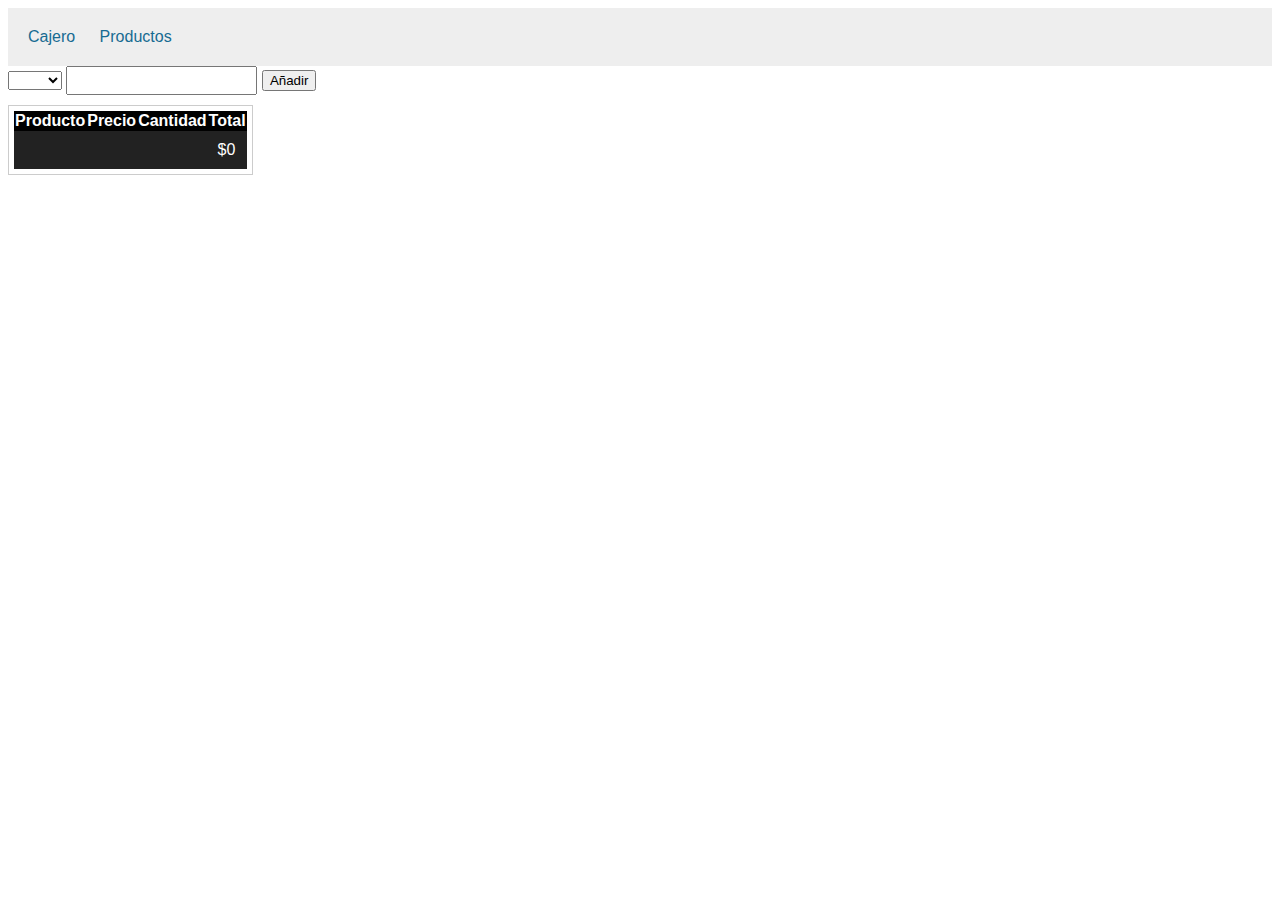
<file: angularjsCompra/index.html>
<!DOCTYPE html>
<html lang="en" ng-app="app">
  <head>
    <meta charset="UTF-8" />
    <meta http-equiv="X-UA-Compatible" content="IE=edge" />
    <meta name="viewport" content="width=device-width, initial-scale=1.0" />
    <title>Document</title>
    <link rel="stylesheet" href="css/main.css" />
    <script src="js/angular.min.js"></script>
    <script src="js/angular-route.min.js"></script>
    <script src="js/app.js"></script>
  </head>
  <body ng-controller="controlador as lista">

    <div id="menu">
        <ul>
            <li><a href="#!">Cajero</a></li>
            <li><a href="#!productos">Productos</a></li>
        </ul>
    </div>

    <div ng-view></div>

  </body>
</html>
</file>
<file: angularjsCompra/css/main.css>
body{
    font-family: Arial, Helvetica, sans-serif;
}

#menu{
    background-color: #eee;
    padding: 20px 10px;
}
#menu ul{
    margin: 0;
    padding: 0;
}

#menu ul li{
    display: inline-block;
}

#menu ul li a{
    color: #176b92;
    padding: 10px;
    text-decoration: none;
}

#container{
    padding: 20px 10px;
}

input[type="text"]{
    padding: 5px;
    outline: none;
}

input[type="buton"]{
    background-color: #176b92;
    border: 0;
    color: white;
    padding: 10px 20px;
    outline: none;
}

table{
    border: solid 1px #ccc;
    padding: 5px;
    margin: 10px 0;
}
thead{
    background: #000;
    color: white;
}

td{
    padding: 10px;
}

tr:nth-child(even){
    background-color: #eee;
}

.total{
    background-color: #222 !important;
    color: white;
}
</file>
